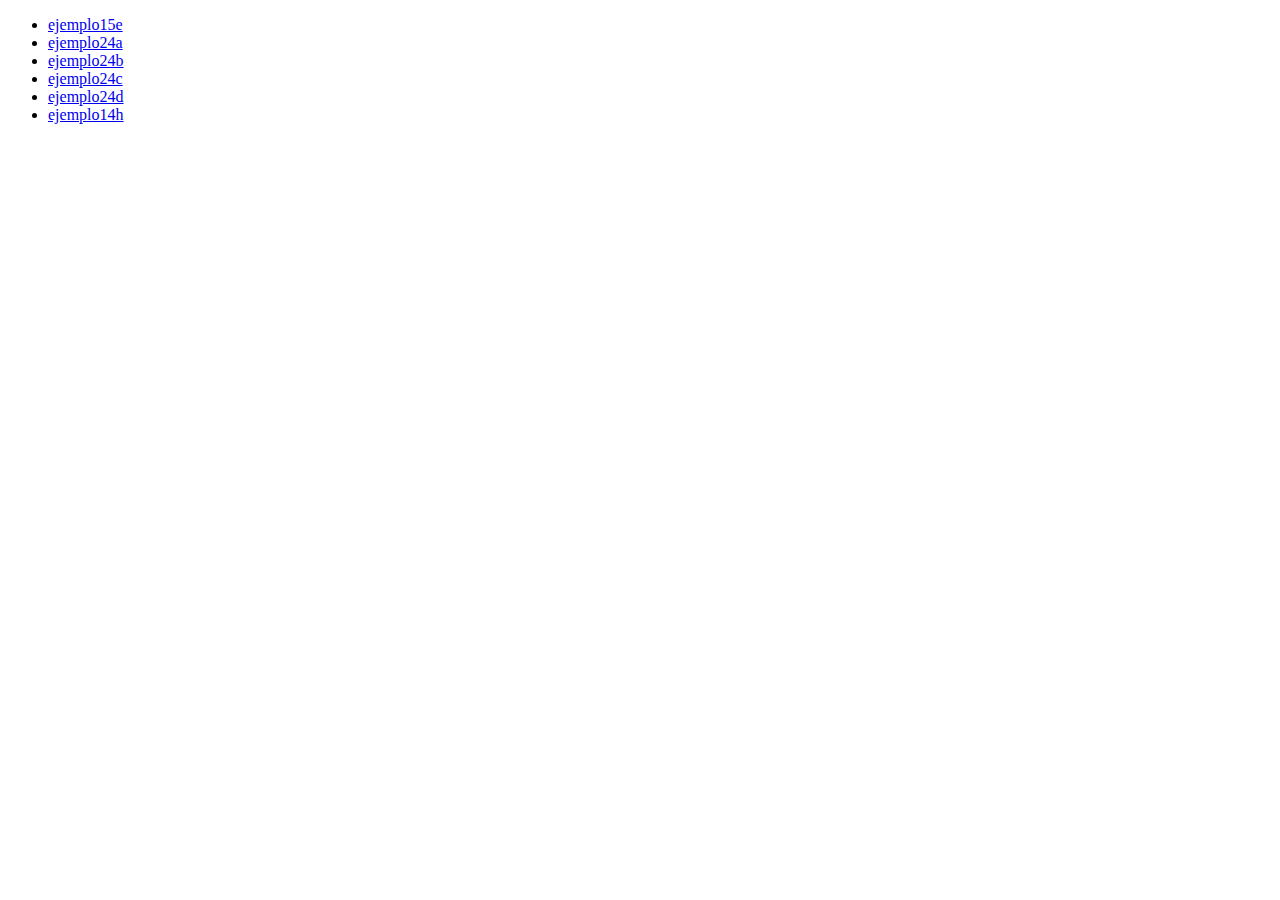
<file: index.html>
<!DOCTYPE html>
<html lang="en">
<head>
    <meta charset="UTF-8">
    <meta name="viewport" content="width=device-width, initial-scale=1.0">
    <title>Document</title>
</head>
<body>
<ul>
    <li><a href="ejemplo15e.html">ejemplo15e</a></li>
    <li><a href="ejemplo24a.html">ejemplo24a</a></li>
    <li><a href="ejemplo24b.html">ejemplo24b</a></li>
    <li><a href="ejemplo24c.html">ejemplo24c</a></li>
    <li><a href="ejemplo24d.html">ejemplo24d</a></li>
    <li><a href="ejemplo24h.html">ejemplo14h</a></li>
</ul>  
</body>
</html>
</file>
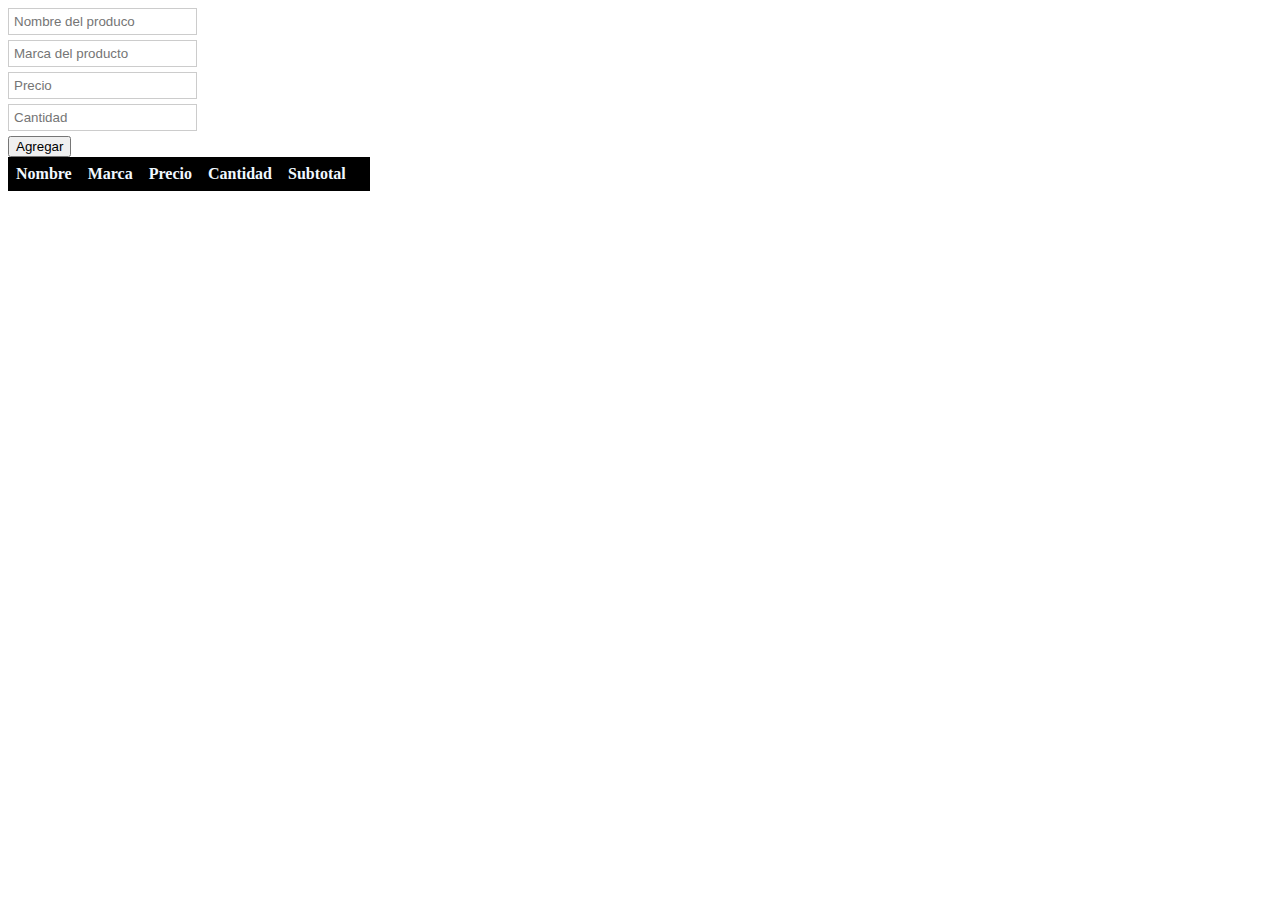
<file: ejemplo15e.html>
<!DOCTYPE html>
<html lang="en">
<head>
    <meta charset="UTF-8">
    <meta name="viewport" content="width=device-width, initial-scale=1.0">
    <title>Document</title>
    <link rel="stylesheet" href="css/style15e.css">
</head>
<body>
    <div>
        <input type="text" id="txtNombre" placeholder="Nombre del produco">
    </div>
    <div>
        <input type="text" id="txtMarca" placeholder="Marca del producto">
    </div>
    <div>
        <input type="text" id="txtPrecio" placeholder="Precio">
    </div>
    <div>
        <input type="text" id="txtCantidad" placeholder="Cantidad">
    </div>
    <div>
        <button id="btnAgregar">Agregar</button>
    </div>

    <table class="table"> 
        <thead>
            <tr>
                <th>Nombre</th>
                <th>Marca</th>
                <th>Precio</th>
                <th>Cantidad</th>
                <th>Subtotal</th>
                <th></th>
            </tr>
        </thead>
        <tbody id="tbody-productos">
        </tbody>
    </table> 

    <h2 id="caja-total"></h2>

    <script src="js/main15e.js"></script>

</body>

</html>
</file>
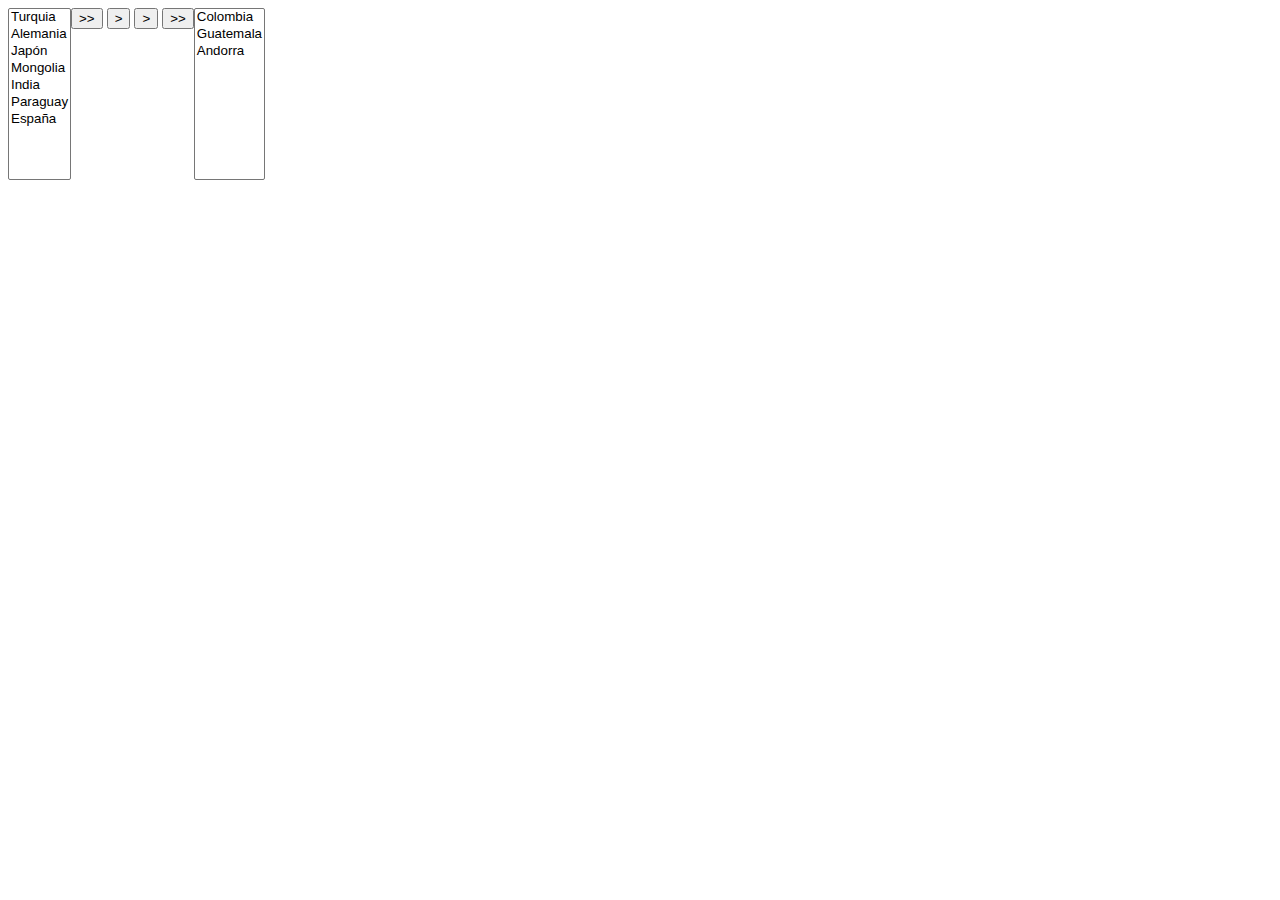
<file: ejemplo24a.html>
<!DOCTYPE html>
<html lang="en">

<head>
    <meta charset="UTF-8">
    <meta name="viewport" content="width=device-width, initial-scale=1.0">
    <title>Document</title>
    <link rel="stylesheet" href="css/style24a.css">
</head>

<body>
    <div id="selector-paises">
        <select id="paises" size="10">
            <option>Turquia</option>
            <option>Alemania</option>
            <option>Japón</option>
            <option>Mongolia</option>
            <option>India</option>
            <option>Paraguay</option>
            <option>España</option>
        </select>
        <div id="botones">
            <button id="btnDerechaTodos">&#62;&#62;</button>
            <button id="btnDerecha">&#62;</button>
            <button id="btnIzquierda">&#62;</button>
            <button id="btnIzquierdaTodos">&#62;&#62;</button>
        </div>
        <select id="elegidos" size="10">
            <option>Colombia</option>
            <option>Guatemala</option>
            <option>Andorra</option>
        </select>
    </div>
    <script src="js/main24a.js"></script>
</body>

</html>
</file>
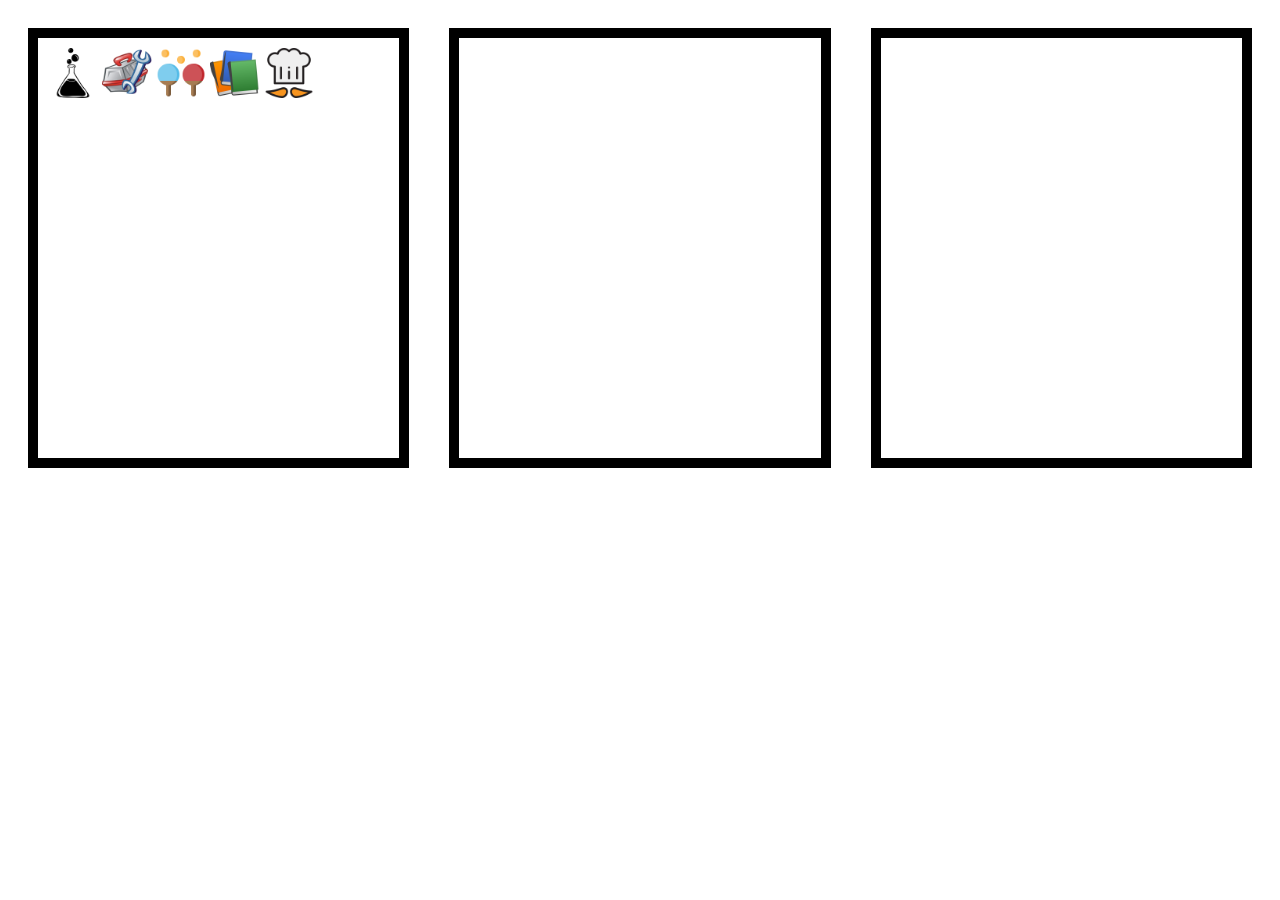
<file: ejemplo24b.html>
<!DOCTYPE html>
<html lang="en">

<head>
    <meta charset="UTF-8">
    <meta name="viewport" content="width=device-width, initial-scale=1.0">
    <title>Document</title>
    <link rel="stylesheet" href="css/style24b.css">
</head>

<body>
    <div class="caja" id="almacen">
        <img src="imagenes/matraz.png" alt="">
        <img src="imagenes/herramientas.png" alt="">
        <img src="imagenes/maraca.png" alt="">
        <img src="imagenes/libros.png" alt="">
        <img src="imagenes/gorrito.png" alt="">
    </div>
    <div class="caja" id="carrito"></div>
    <div class="caja" id="casita"></div>

    <script src="js/main24b.js"></script>
</body>

</html>
</file>
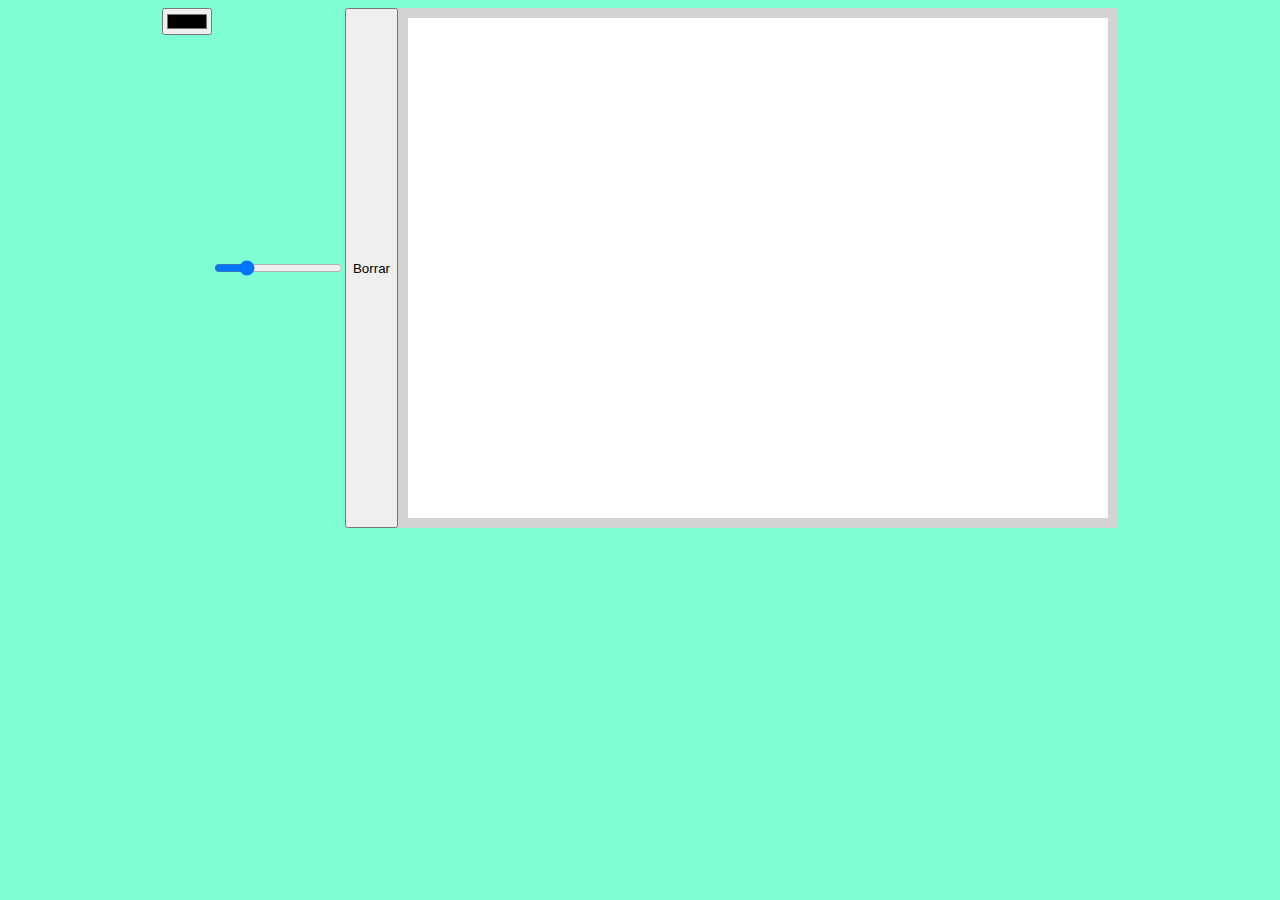
<file: ejemplo24h.html>
<!DOCTYPE html>
<html lang="en">
<head>
    <meta charset="UTF-8">
    <meta name="viewport" content="width=device-width, initial-scale=1.0">
    <title>Document</title>
    <link rel="stylesheet" href="css/style24h.css">
</head>
<body>
    <input type="color" id="color">
    <input type="range" id="grosor" min="1" max="10" value="3">
    <button id="borrar">Borrar</button>
    <div id="contenedor">
        <canvas id="lienzo"></canvas>
    </div>
    
    <script src="js/main24h.js"></script>
</body>
</html>
</file>
<file: css/style15e.css>
input{
    border: solid 1px #CCCCCC;
    padding:5px ;
    margin-bottom: 5px;
}

.table{
    border-collapse: collapse;
}

.table th{
    background-color: black;
    color: aliceblue;
}

.table th,
.table td{
    padding: 8px;
}

.table td{
    border-bottom: solid #CCCCCC;
}
</file>
<file: css/style24a.css>
#selector-paises{
    display: flex;
}
</file>
<file: css/style24b.css>
body{
    display: flex;
}
.caja{
    width: 400px;
    height: 400px;
    border: solid 10px #000000;
    margin: 20px;
    padding: 10px ;
}

img{
    width: 50px;
    height: 50px;
}
</file>
<file: css/style24h.css>
body{
    display: flex;
    justify-content: center;
    background-color: aquamarine;
    flex-wrap: wrap;
}

#contenedor{
    display: inline-block;
    border: solid 10px lightgray;
}

#lienzo{
    background-color: white;
    display: block;
}
</file>
